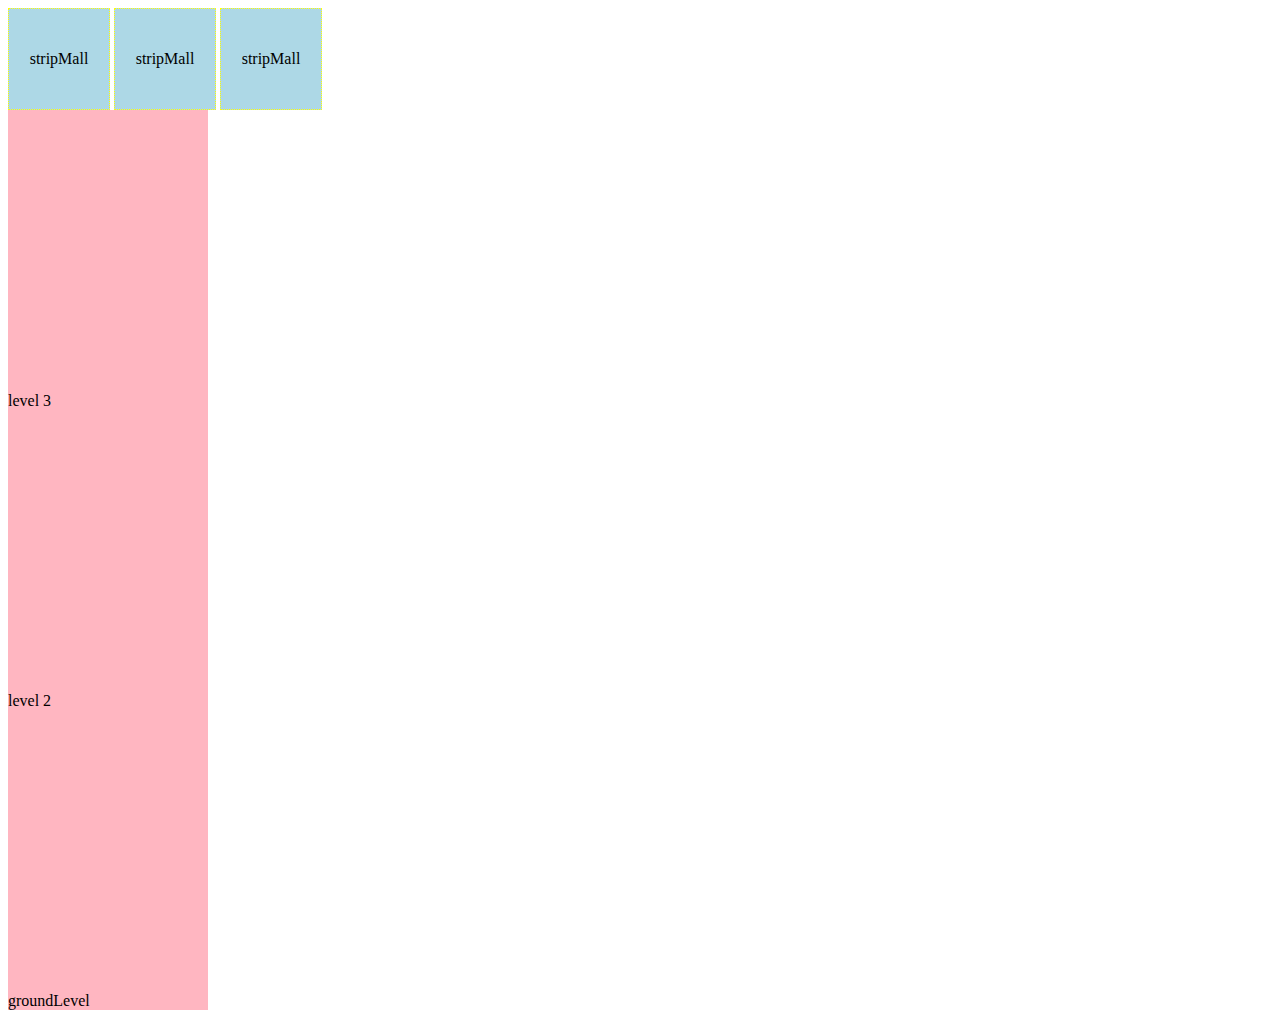
<file: flex.html>
<!DOCTYPE html>
<html lang="en">
<head>
    <meta charset="UTF-8">
    <meta name="viewport" content="width=device-width, initial-scale=1.0">
    <meta http-equiv="X-UA-Compatible" content="ie=edge">
    <link rel="stylesheet" href="flex.css">
    <title>Document</title>
</head>
<body>
    <div class="stripMall">stripMall</div>
    <div class="stripMall">stripMall</div>
    <div class="stripMall">stripMall</div>
    <div class="tower">level 3</div>
    <div class="tower">level 2</div>
    <div class="tower">groundLevel</div>
    <script src="app.js"></script>
</body>
</html>
</file>
<file: flex.css>
.stripMall{
    background: lightblue;
    height: 100px;
    width: 100px;
    display: inline-flex;
    flex-direction: column-reverse;
    justify-content: space-around;
    align-items: center;
    border: dotted 1px yellow;
}
.tower {
    height: 300px;
    width: 200px;
    background: lightpink;
    display: flex;
    flex-direction: column-reverse;
    justify-content: space-around
    border: solid 1px yellow;
}
</file>
